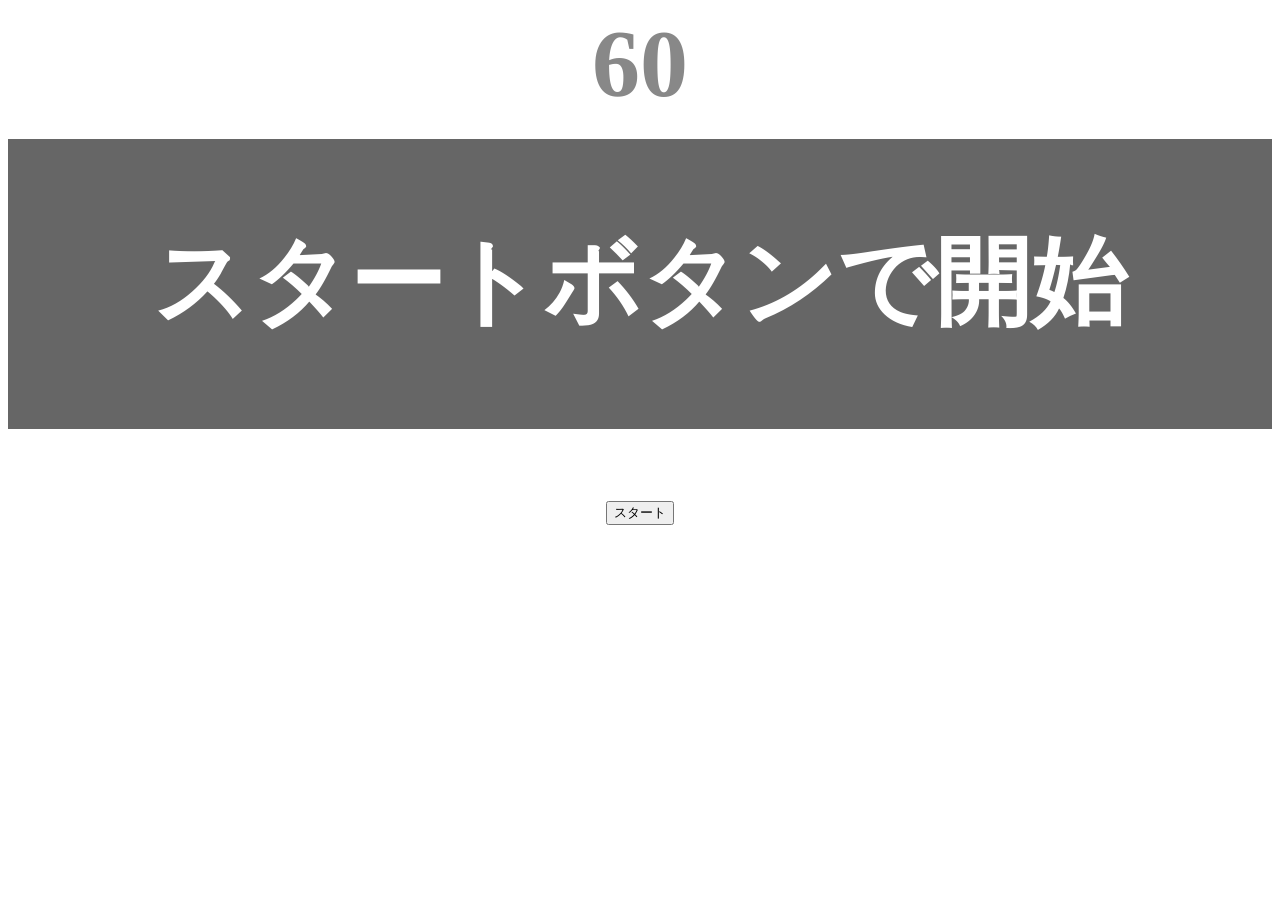
<file: kadai_tutorial_output/index.html>
<!DOCTYPE html>
<html lang="ja">
    <head>
        <title>タイピングゲーム</title>
        <meta charset="utf-8">
        <meta name="description" content="【Javascript応用編】簡易的なタイピングゲームです。">
        <meta name="viewport" content="width=device-width, initial-scale=1.0">
        <link rel="stylesheet" href="style.css">
    </head>
    <body>
    <p id="count" class="count">60</p>

     <div id="wrap" class="wrap">
        <span id="typed" class="typed"></span>
        <span id="untyped" class="untyped">Hello World</span>
     </div>
     <button id="start">スタート</button>

     <script type="text/javascript" src="main.js"></script>
    </body>
</html>
</file>
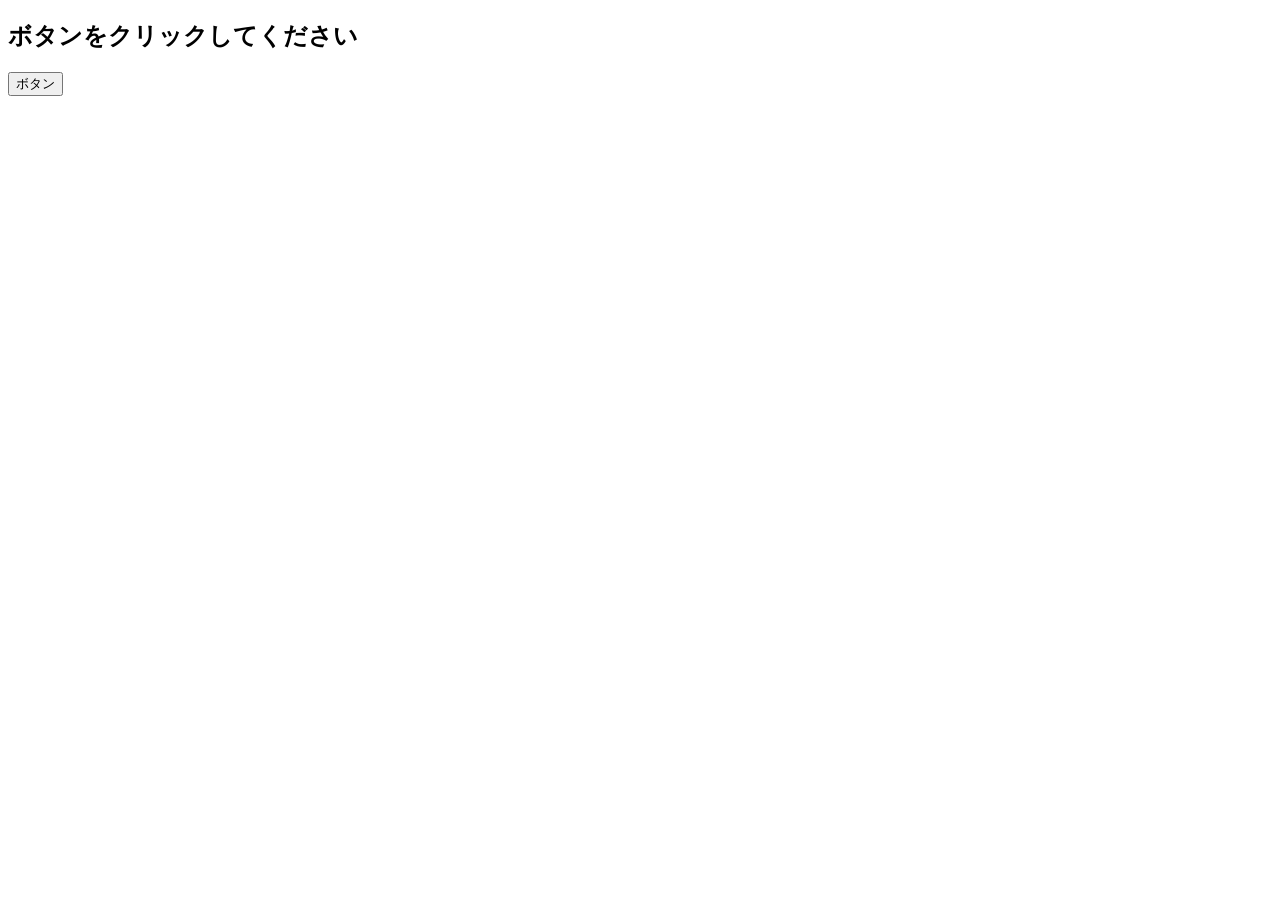
<file: event.html>
<!DOCTYPE html>
<html lang="ja">

<head>
    <title>Javascriptの基礎を学ぼう_19章課題</title>
    <meta charset="UTF-8">
</head>
<body>
    <h2 id="text">ボタンをクリックしてください</h2>
    <button id="btn">ボタン</button>
    <script src="event.js"></script>
</body>
</html>
</file>
<file: kadai_tutorial_output/style.css>
body {
    font-size: 6em;
    text-align: center;
}

.count {
    margin: 0;
    font-weight: bold;
    color: #888;
}

.wrap {
    margin-top: 20px;
    padding: 80px 40px;
    background-color: #666;
    font-weight: bold;
    color: #fff;
}

.typed {
    color: lightgreen;
}

.mistyped {
    background-color: red;
}
</file>
